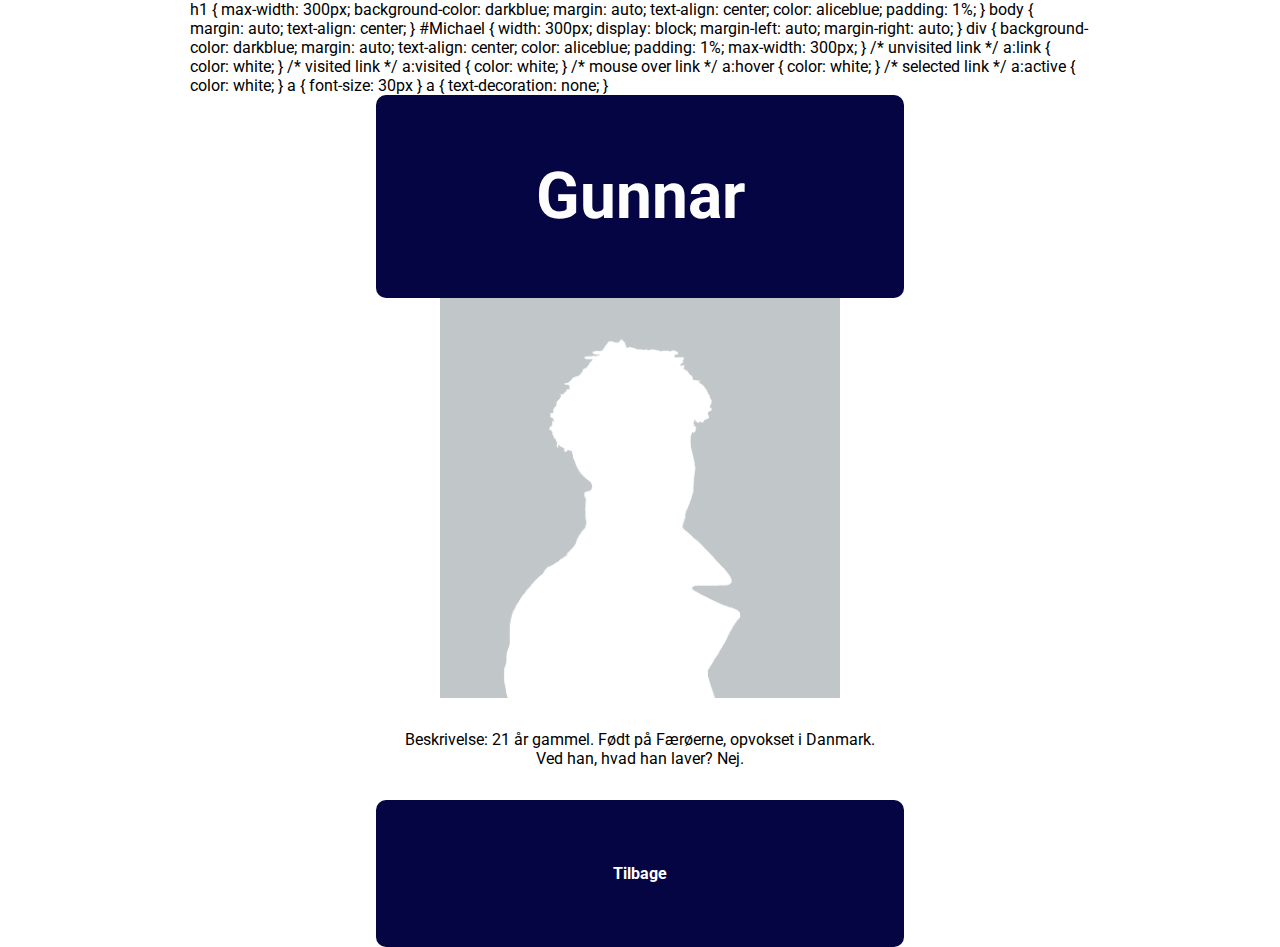
<file: Gunnar.html>
<!DOCTYPE html>
<html lang="en">
<head>
    <meta charset="UTF-8">
    <meta name="viewport" content="width=device-width, initial-scale=1.0">
    <title>Document</title>
    <link rel="stylesheet" href="assets/css/main.css">
    h1 {
        max-width: 300px;
        background-color: darkblue;
        margin: auto;
        text-align: center;
        color: aliceblue;
        padding: 1%;
    }

    body {
        margin: auto;
        text-align: center;
    }

    #Michael {
        width: 300px;
        display: block;
        margin-left: auto;
        margin-right: auto;
    }

    div {
        background-color: darkblue;
        margin: auto;
        text-align: center;
        color: aliceblue;
        padding: 1%;
        max-width: 300px;
    }

    /* unvisited link */
    a:link {
        color: white;
    }

    /* visited link */
    a:visited {
        color: white;
    }

    /* mouse over link */
    a:hover {
        color: white;
    }

    /* selected link */
    a:active {
        color: white;
    }

    a {
        font-size: 30px
    }

    a {
        text-decoration: none;
    }
</head>
<body>
    
</body>
<header style="color: white;">
    <h1>Gunnar</h1>
</header>
<div>
    <img src="assets/images/profilediscordnew.png" alt="Gunnar" id="gunn">
</div>
<p>Beskrivelse:
        21 år gammel. Født på Færøerne, opvokset i Danmark. Ved han, hvad han laver? Nej.
</p>
<footer style="color: white;">
        <h2><a href="index.html">Tilbage</a></h2>
</footer>
</html>
</file>
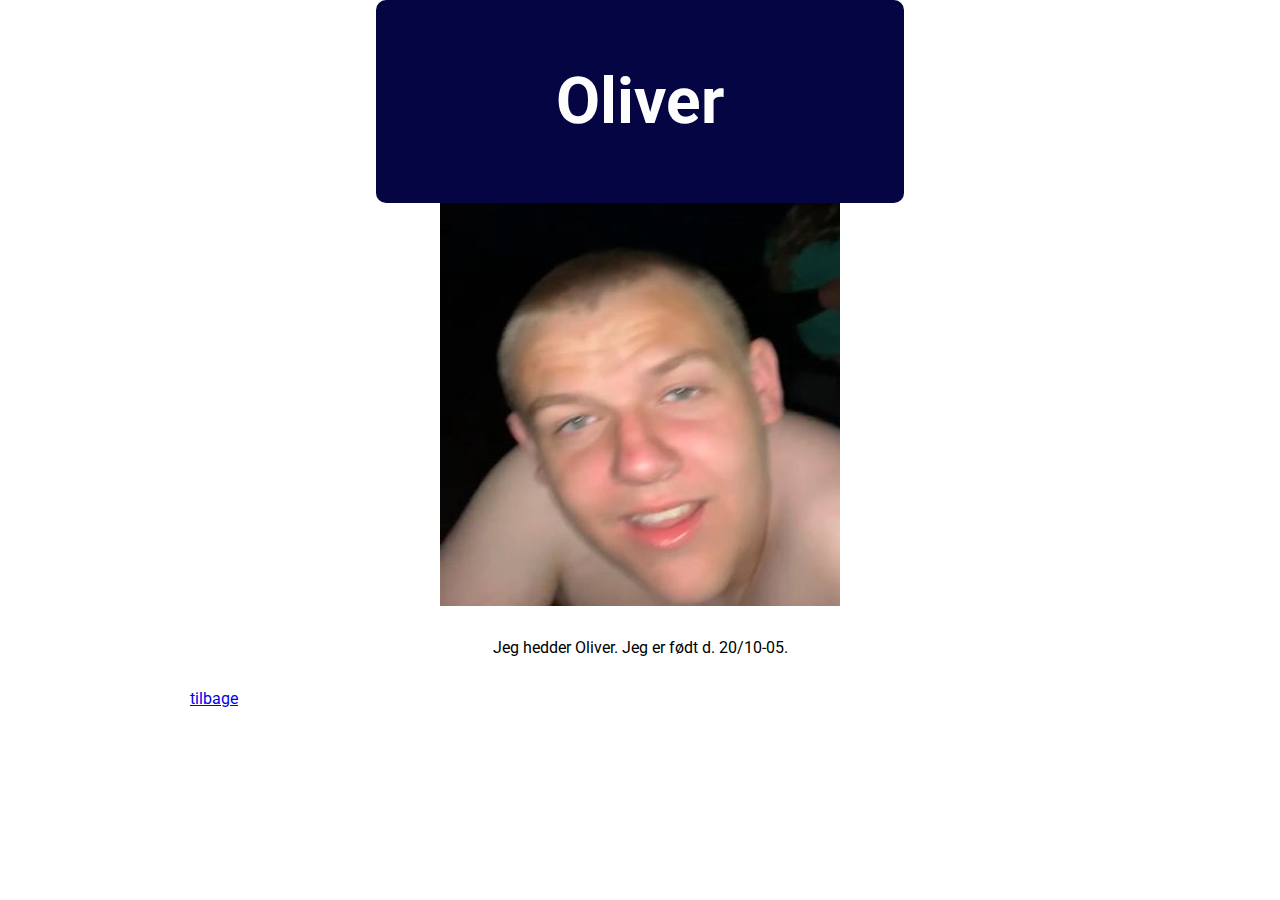
<file: Oliver.html>
<!DOCTYPE html>

<html lang="en">

<head>

    <meta charset="UTF-8">

    <meta name="viewport" content="width=device-width, initial-scale=1.0">

    <title>Mig</title>

        <link rel="stylesheet" href="assets/css/main.css">

</head>

<body>

    <h1>Oliver</h1>

        <img src="assets/images/SkoleID.jpg" width="356" height="403">

            <p>Jeg hedder Oliver. Jeg er født d. 20/10-05.</p>

        <a href="index.html"> tilbage</a>

</body>

</html>
</file>
<file: assets/css/main.css>
@import url('https://fonts.googleapis.com/css2?family=Roboto&display=swap');
body{
    width: 900px;
    margin: auto;
    font-family: 'Roboto', sans-serif;
}

img{
width: 400px;
display: block;
margin: auto;
/* justify-content: center; */
}
p{
    text-align: center;
    width: 500px;
    margin: auto;
    padding: 2rem;
}

h1{
    background-color: rgb(5, 5, 68);
    padding: 4rem;
    color: rgb(253, 253, 253);
    text-align: center;
    width: 400px;
    margin: auto;
    font-size: 4rem;
    border-radius: 10px;
}
h2{
    background-color: rgb(5, 5, 68);
    padding: 4rem;
    color: rgb(253, 253, 253);
    text-align: center;
    width: 400px;
    margin: auto;
    font-size: 1rem;
    border-radius: 10px;
}

h2 a{
    color: white;
    text-decoration: none;
}
        /* NAVIGATION */
        .nav-main {
   margin: auto;
          }
        
          .nav-main ul {
            display: flex;
            /* justify-content:center; */
            flex-direction: column;
            padding-right: 2rem;
            margin-top: 2rem;
            gap: 4rem;
            list-style: none;
            text-align: center;
           
          }
          .nav-main ul li{
            background-color: blueviolet;
            padding: 2rem;
            width: 300px;
            margin: auto;
            border-radius: 10px;
          }
          .nav-main a{
            text-decoration: none;
            padding: 1rem;
            font-size: 30px;
            color: white;
            margin: 1rem;
          }
</file>
